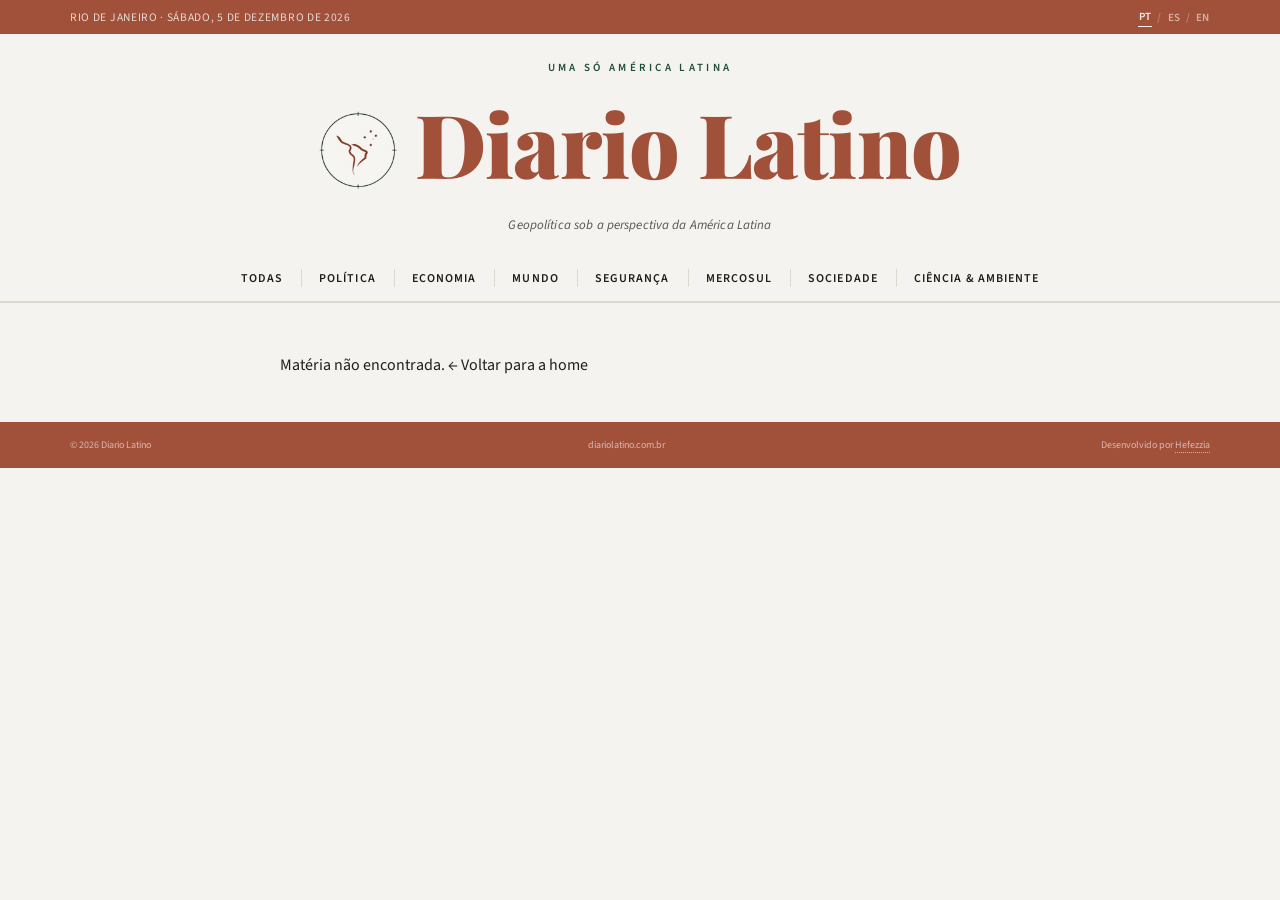
<file: site/artigo.html>
<!DOCTYPE html>
<html lang="pt-BR">
<head>
<meta charset="UTF-8">
<meta name="viewport" content="width=device-width, initial-scale=1.0">
<title id="titulo-aba">Diario Latino</title>
<meta name="description" id="meta-descricao" content="Diario Latino">
<meta property="og:title" id="og-titulo" content="Diario Latino">
<meta property="og:description" id="og-descricao" content="">
<meta property="og:image" id="og-imagem" content="https://diariolatino.github.io/diariolatino/site/diariolatino-logo.png">
<meta property="og:type" content="article">
<link rel="icon" type="image/x-icon" href="diariolatino-logo-redondo.ico?v=2">
<link rel="shortcut icon" type="image/x-icon" href="diariolatino-logo-redondo.ico?v=2">
<link rel="apple-touch-icon" href="diariolatino-logo.png?v=2">
<link rel="preconnect" href="https://fonts.googleapis.com">
<link href="https://fonts.googleapis.com/css2?family=Playfair+Display:ital,wght@0,600;0,700;0,900;1,600&family=Source+Sans+3:wght@400;500;600;700&display=swap" rel="stylesheet">
<link rel="stylesheet" href="styles.css">
<style>
  .materia { 
    max-width: 760px; 
    margin: 0 auto; 
    padding: 36px 20px 10px; }
  .materia h1 {
    font-family: 'Playfair Display', serif;
    font-weight: 700;
    font-size: 40px;
    line-height: 1.15;
    color: var(--verde);
    margin: 14px 0 16px;
  }
  .materia .bloco-resumo { 
    border-left: 4px solid var(--terracota); 
    padding: 4px 0 4px 16px; 
    margin: 0 0 22px; 
  }
  .materia .rotulo-resumo { 
    display: inline-block; 
    font-size: 11px; 
    font-weight: 700; 
    letter-spacing: .12em; 
    text-transform: uppercase; 
    color: var(--terracota); 
    margin-bottom: 4px; 
  }
  .materia .lead-materia { 
    font-size: 20px; 
    line-height: 1.45; 
    font-weight: 600; 
    color: #2b2b27; 
    margin: 0; 
  }
  .materia figure { margin: 0 0 22px; }
  .materia img { 
    width: 100%; 
    height: 380px; 
    object-fit: cover; 
    filter: grayscale(15%) contrast(1.05); 
  }
  .materia .corpo { 
    font-size: 17px; 
    line-height: 1.75; 
  } 
  .materia .corpo p { margin: 0 0 1.15em; } 
  .materia .corpo p:last-child { margin-bottom: 0; }
  .materia .voltar { 
    display: inline-block; 
    margin-bottom: 18px; 
    font-size: 13px; 
    color: var(--verde); 
  }
  .materia .voltar:hover { color: var(--terracota); }
  .rodape-materia {
    max-width: 760px;
    margin: 30px auto 0;
    padding: 18px 20px 0;
    border-top: 1px solid var(--linha);
    font-size: 11.5px;
    color: #8a8a80;
    line-height: 1.7;
  }
  .capa-editorial { 
    height: 380px; 
    display: flex; 
    align-items: flex-end; 
    padding: 24px; 
    background: linear-gradient(135deg, var(--verde), #1f3b2d); 
    color: #fff; 
    font-family: 'Playfair Display', serif; font-size: 22px; 
  }
  .rodape-materia .selo-ia { font-style: italic; }
</style>
</head>
<body>

<div id="cabecalho-app"></div>

<nav class="categorias">
  <div class="wrap">
    <ul id="lista-categorias"></ul>
  </div>
</nav>

<main class="wrap materia" id="materia">
  <p id="carregando"></p>
</main>

<div class="leia-tambem" id="leia-tambem" style="display:none;">
  <h3 id="leia-tambem-titulo"></h3>
  <div class="leia-tambem-grade" id="leia-tambem-grade"></div>
</div>

<button class="voltar-topo" id="voltar-topo" aria-label="Voltar ao topo">↑</button>

<footer class="rodape-compacto">
  <div class="wrap">
    <div class="baixo">
      <span>© <span id="ano-copyright">2026</span> Diario Latino</span>
      <span>diariolatino.com.br</span>
      <span id="footer-dev-linha">Desenvolvido por <a href="https://hefezzia.com.br" style="border-bottom:1px dotted rgba(244,243,239,0.6);">Hefezzia</a></span>
    </div>
  </div>
</footer>

<script src="header.js"></script>
<script src="i18n.js"></script>
<script>
let TODOS_ARTIGOS = [];
let ARTIGO_ATUAL = null;

function linkMateria(artigo) {
  return `artigo.html?id=${encodeURIComponent(artigo.id)}`;
}

function escaparHtml(texto) {
  return String(texto)
    .replace(/&/g, '&amp;')
    .replace(/</g, '&lt;')
    .replace(/>/g, '&gt;')
    .replace(/"/g, '&quot;');
}

function quebrarEmFrases(texto) {
  const partes = texto.match(/[^.!?]+[.!?]+(?:["”»')\]]+)?|\s*[^.!?]+$/g);
  if (!partes) return [texto.trim()].filter(Boolean);
  return partes.map(p => p.trim()).filter(Boolean);
}

function agruparFrasesEmParagrafos(frases) {
  if (frases.length <= 1) return frases;
  if (frases.length === 2) return frases;

  const alvo = 40;
  const paragrafos = [];
  let atual = [];
  let palavras = 0;

  for (const frase of frases) {
    const n = frase.split(/\s+/).filter(Boolean).length;
    if (atual.length && palavras + n > alvo && palavras >= 18) {
      paragrafos.push(atual.join(' '));
      atual = [frase];
      palavras = n;
    } else {
      atual.push(frase);
      palavras += n;
    }
  }
  if (atual.length) paragrafos.push(atual.join(' '));

  if (paragrafos.length === 1 && frases.length >= 2) {
    const meio = Math.ceil(frases.length / 2);
    return [frases.slice(0, meio).join(' '), frases.slice(meio).join(' ')];
  }
  return paragrafos;
}

function dividirBlocoUnico(texto) {
  const frases = quebrarEmFrases(texto);
  let blocos = agruparFrasesEmParagrafos(frases);
  if (blocos.length >= 2) return blocos;

  const porPausa = texto.split(/(?<=[;:])\s+/).map(p => p.trim()).filter(Boolean);
  if (porPausa.length >= 2) {
    const meio = Math.ceil(porPausa.length / 2);
    return [porPausa.slice(0, meio).join(' '), porPausa.slice(meio).join(' ')];
  }

  const porVirgula = texto.split(/(?<=,)\s+/).map(p => p.trim()).filter(Boolean);
  if (porVirgula.length >= 2) {
    const meio = Math.ceil(porVirgula.length / 2);
    return [porVirgula.slice(0, meio).join(' '), porVirgula.slice(meio).join(' ')];
  }

  const palavras = texto.split(/\s+/).filter(Boolean);
  if (palavras.length >= 2) {
    const meio = Math.ceil(palavras.length / 2);
    return [palavras.slice(0, meio).join(' '), palavras.slice(meio).join(' ')];
  }

  return blocos.length ? blocos : [texto];
}

function formatarCorpo(corpo) {
  if (!corpo) return '';
  const texto = String(corpo).replace(/\r\n/g, '\n').trim();
  let blocos = texto.split(/\n\s*\n/).map(b => b.replace(/\n/g, ' ').trim()).filter(Boolean);
  if (blocos.length < 2) {
    const linhas = texto.split(/\n/).map(l => l.trim()).filter(Boolean);
    if (linhas.length >= 2) {
      blocos = linhas;
    } else {
      blocos = dividirBlocoUnico(blocos[0] || texto.replace(/\n/g, ' ').trim());
    }
  }
  return blocos.map(p => `<p>${escaparHtml(p)}</p>`).join('');
}

function capaEditorial(a) {
     return `<div class="capa-editorial"><span>${rotuloCategoriaPais(a)}</span></div>`;
   }
function figuraImagem(imagem, artigo) {
     if (!imagem) return `<figure>${capaEditorial(artigo)}</figure>`;
     const nomeFonte = imagem.fonte_nome || 'Pexels';
     const linkFonte = imagem.fonte_url || imagem.pexels_url;
     const lic = imagem.licenca
       ? ' · ' + (imagem.licenca_url ? `<a href="${imagem.licenca_url}" target="_blank" rel="noopener">${imagem.licenca}</a>` : imagem.licenca)
       : '';
     return `<figure><img src="${imagem.url}" alt="">
       <figcaption class="credito-foto">Foto: <a href="${imagem.photographer_url}" target="_blank" rel="noopener">${imagem.photographer}</a> / <a href="${linkFonte}" target="_blank" rel="noopener">${nomeFonte}</a>${lic}<br>${t('notaIlustrativa')}</figcaption></figure>`;
   }

function linkFontes(artigo) {
  const nomes = (artigo.fontes && artigo.fontes.length) ? artigo.fontes.join(' · ') : '';
  if (artigo.url_fonte_original) {
    return `${t('fontes')}: <a class="link-fonte" href="${artigo.url_fonte_original}" target="_blank" rel="noopener">${nomes}</a>`;
  }
  return `${t('fontes')}: ${nomes}`;
}

function aplicarTextosEstaticos() {
  document.getElementById('edicao-local').textContent = `${t('edicaoLocal')} · ${dataEdicaoCompleta()}`;
  document.getElementById('masthead-kicker').textContent = t('kicker');
  document.getElementById('masthead-tagline').textContent = t('tagline');
  document.getElementById('carregando').textContent = t('carregando');
  document.getElementById('leia-tambem-titulo').textContent = t('leiaTambem');
  document.getElementById('footer-dev-linha').innerHTML = `${t('footerDev')} <a href="https://hefezzia.com.br" style="border-bottom:1px dotted rgba(244,243,239,0.6);">Hefezzia</a>`;
}

function montarNavCategorias() {
  const container = document.getElementById('lista-categorias');
  container.innerHTML = [`<li><a href="index.html">${t('todas')}</a></li>`]
    .concat(CATEGORIAS_ORDEM.map(cat => `<li><a href="index.html#${encodeURIComponent(cat)}">${traduzirCategoria(cat)}</a></li>`))
    .join('');
}

function renderizarLeiaTambem() {
  const relacionadas = TODOS_ARTIGOS
    .filter(a => a.id !== ARTIGO_ATUAL.id)
    .sort((a, b) => new Date(b.publicado_em) - new Date(a.publicado_em))
    .slice(0, 3);

  if (!relacionadas.length) return;

  document.getElementById('leia-tambem').style.display = 'block';
  document.getElementById('leia-tambem-grade').innerHTML = relacionadas.map(a => `
    <div class="leia-tambem-item">
      ${a.imagem ? `<a class="leia-tambem-foto" href="${linkMateria(a)}"><img src="${a.imagem.url}" alt="" loading="lazy"></a>` : ''}
      <span class="selo">${rotuloCategoriaPais(a)}</span>
      <h4><a class="link-esticado" href="${linkMateria(a)}">${campoIdioma(a, 'titulo')}</a></h4>
    </div>`).join('');
}

function compartilhar(botao) {
  const titulo = campoIdioma(ARTIGO_ATUAL, 'titulo');
  const url = window.location.href;
  if (navigator.share) {
    navigator.share({ title: titulo, url }).catch(() => {});
    return;
  }
  const finalizar = () => {
    const textoOriginal = botao.dataset.textoOriginal || botao.textContent;
    botao.dataset.textoOriginal = textoOriginal;
    botao.textContent = t('linkCopiado');
    setTimeout(() => { botao.textContent = textoOriginal; }, 1800);
  };
  if (navigator.clipboard && navigator.clipboard.writeText) {
    navigator.clipboard.writeText(url).then(finalizar).catch(finalizar);
  } else {
    finalizar();
  }
}

function renderizarMateria() {
  const container = document.getElementById('materia');
  if (!ARTIGO_ATUAL) {
    container.innerHTML = `<p>${t('naoEncontrada')} <a href="index.html">${t('voltar')}</a></p>`;
    return;
  }

  const titulo = campoIdioma(ARTIGO_ATUAL, 'titulo');
  const lead = campoIdioma(ARTIGO_ATUAL, 'lead');
  const corpo = campoIdioma(ARTIGO_ATUAL, 'corpo');
  const minutos = tempoLeitura(ARTIGO_ATUAL.corpo);

  document.getElementById('titulo-aba').textContent = titulo + ' — Diario Latino';
  document.getElementById('meta-descricao').content = lead || '';
  document.getElementById('og-titulo').content = titulo;
  document.getElementById('og-descricao').content = lead || '';
  if (ARTIGO_ATUAL.imagem) document.getElementById('og-imagem').content = ARTIGO_ATUAL.imagem.url;

  container.innerHTML = `
    <a class="voltar" href="index.html">${t('voltar')}</a>
    <span class="selo">${rotuloCategoriaPais(ARTIGO_ATUAL)}</span>
    <h1>${titulo}</h1>
    ${figuraImagem(ARTIGO_ATUAL.imagem, ARTIGO_ATUAL)}
    <div class="bloco-resumo"><span class="rotulo-resumo">${t('resumo')}</span><p class="lead-materia">${lead}</p></div>
    <div class="acoes-materia">
      <span>${formatarData(ARTIGO_ATUAL.publicado_em)}${minutos ? ' · ' + minutos + ' ' + t('minLeitura') : ''}</span>
      <div class="compartilhar-botoes">
        <button type="button" id="botao-compartilhar">${t('compartilhar')}</button>
      </div>
    </div>
    <div class="corpo">${formatarCorpo(corpo)}</div>
  `;

  document.getElementById('botao-compartilhar').addEventListener('click', (e) => compartilhar(e.currentTarget));

  const rodape = document.createElement('div');
  rodape.className = 'rodape-materia';
  rodape.innerHTML = `
    <p class="selo-ia">${ARTIGO_ATUAL.selo_ia || t('footerIa')}</p>
    <p>${linkFontes(ARTIGO_ATUAL)}</p>
  `;
  container.after(rodape);

  renderizarLeiaTambem();
}

function inicializarVoltarTopo() {
  const botao = document.getElementById('voltar-topo');
  window.addEventListener('scroll', () => {
    botao.classList.toggle('visivel', window.scrollY > 500);
  });
  botao.addEventListener('click', () => window.scrollTo({ top: 0, behavior: 'smooth' }));
}

async function carregarArtigos() {
  try {
    const resp = await fetch('data/articles.json', { cache: 'no-store' });
    if (resp.ok) TODOS_ARTIGOS = await resp.json();
  } catch (e) {
    console.error(e);
  }
}

async function carregarArtigoCompleto(id) {
  if (!id) return null;
  try {
    const resp = await fetch(`data/artigos/${encodeURIComponent(id)}.json`, { cache: 'no-store' });
    if (resp.ok) return await resp.json();
  } catch (e) {
    console.error(e);
  }
  return null;
}

async function iniciar() {
  montarCabecalho();
  aplicarTextosEstaticos();
  montarNavCategorias();
  montarSeletorIdioma(document.getElementById('seletor-idioma-topo'), () => {
    aplicarTextosEstaticos();
    montarNavCategorias();
    renderizarMateria();
  });

  const params = new URLSearchParams(window.location.search);
  const id = params.get('id');

  // busca em paralelo: o arquivo da matéria em si (com o corpo completo,
  // 1 arquivo só, leve não importa quantas notícias o site já tenha) e o
  // índice enxuto (só pra montar a lista de "Continue lendo")
  const [artigoCompleto] = await Promise.all([
    carregarArtigoCompleto(id),
    carregarArtigos(),
  ]);
  ARTIGO_ATUAL = artigoCompleto;

  renderizarMateria();
  inicializarVoltarTopo();
  document.getElementById('ano-copyright').textContent = new Date().getFullYear();
}

iniciar();
</script>

</body>
</html>
</file>
<file: site/styles.css>
/* ============================================================
   Diário Latino — folha de estilos
   ============================================================ */

:root {
  --papel: #f4f3ef;
  --texto: #1f1f1c;
  --verde: #1f4d3d;
  --terracota: #a1503a;
  --linha: #ddd9d0;
}

* { box-sizing: border-box; }

body {
  margin: 0;
  background: var(--papel);
  color: var(--texto);
  font-family: 'Source Sans 3', sans-serif;
  -webkit-font-smoothing: antialiased;
}

a { color: inherit; text-decoration: none; }
img { max-width: 100%; display: block; }
button { font-family: inherit; }

.wrap {
  max-width: 1180px;
  margin: 0 auto;
  padding: 0 20px;
}

/* ===== BARRA SUPERIOR (estilo clássico de jornal) ===== */
.topbar {
  background: var(--terracota);
  color: var(--papel);
  font-size: 11.5px;
  letter-spacing: 0.03em;
}
.topbar .wrap {
  display: flex;
  justify-content: space-between;
  align-items: center;
  padding-top: 7px;
  padding-bottom: 7px;
}
.topbar .edicao {
  opacity: 0.85;
  text-transform: uppercase;
  letter-spacing: 0.06em;
}
.topbar-direita {
  display: flex;
  align-items: center;
  gap: 14px;
}

/* ===== SELETOR DE IDIOMA ===== */
.seletor-idioma {
  display: flex;
  align-items: center;
  gap: 5px;
  font-size: 11px;
  font-weight: 600;
  letter-spacing: 0.04em;
}
.botao-idioma {
  background: none;
  border: none;
  color: var(--papel);
  opacity: 0.6;
  cursor: pointer;
  font: inherit;
  padding: 2px 1px;
  transition: opacity 0.15s ease;
}
.botao-idioma:hover { opacity: 0.9; }
.botao-idioma.ativo { opacity: 1; border-bottom: 1.5px solid currentColor; }
.separador-idioma { opacity: 0.35; }

/* ===== MASTHEAD (nameplate clássico, à la NYT/WSJ/The Economist) ===== */
.masthead {
  text-align: center;
  padding: 26px 20px 22px;
}
.masthead .kicker {
  font-family: 'Source Sans 3', sans-serif;
  font-size: 11px;
  font-weight: 600;
  letter-spacing: 0.3em;
  text-transform: uppercase;
  color: var(--verde);
  margin-bottom: -35px;
}
.masthead-titulo,
.masthead-link {
  display: flex;
  align-items: center;
  justify-content: center;
  gap: 18px;
}
.masthead-logo {
  display: block;
  height: 78px;
  width: auto;
}
.masthead-logo--home {
  transform: translateY(7px);
}
.masthead h1 {
  font-family: 'Playfair Display', serif;
  font-weight: 900;
  font-size: clamp(46px, 9vw, 88px);
  letter-spacing: -0.01em;
  color: var(--terracota);
  line-height: 1;
}
.masthead .tagline {
  margin-top: -30px;
  font-size: 13px;
  color: #55554e;
  font-style: italic;
  letter-spacing: 0.01em;
}
.regua-dupla {
  max-width: 1180px;
  margin: 0 auto;
  height: 5px;
  border-top: 3px solid var(--texto);
  border-bottom: 1px solid var(--texto);
}

/* ===== NAV DE CATEGORIAS (filtro dinâmico) ===== */
nav.categorias {
  border-bottom: 1px solid var(--linha);
  background: var(--papel);
  position: sticky;
  top: 0;
  z-index: 30;
  box-shadow: 0 1px 0 var(--linha);
}
nav.categorias .wrap {
  display: flex;
  align-items: center;
  justify-content: space-between;
  gap: 20px;
  flex-wrap: nowrap;
}
nav.categorias ul {
  list-style: none;
  margin: 0;
  padding: 0;
  display: flex;
  flex-wrap: nowrap;
  gap: 0;
  overflow-x: auto;
  scrollbar-width: none;
  min-width: 0;
  flex: 1 1 auto;
}
nav.categorias ul::-webkit-scrollbar { display: none; }
/* quando a lista de categorias é o único filho da barra (página de
   matéria, sem a busca ao lado), centraliza em vez de grudar na esquerda */
nav.categorias .wrap > ul:only-child {
  flex: 0 1 auto;
  margin: 0 auto;
}
nav.categorias li { position: relative; }
nav.categorias li + li::before {
  content: "";
  position: absolute;
  left: 0; top: 30%; bottom: 30%;
  border-left: 1px solid var(--linha);
}
nav.categorias a,
nav.categorias button.categoria-link {
  position: relative;
  display: block;
  padding: 14px 18px;
  font: inherit;
  background: none;
  border: none;
  cursor: pointer;
  font-size: 12px;
  font-weight: 600;
  letter-spacing: 0.09em;
  text-transform: uppercase;
  color: var(--texto);
  white-space: nowrap;
  transition: color 0.15s ease;
}
nav.categorias button.categoria-link::after {
  content: "";
  position: absolute;
  left: 18px; right: 18px; bottom: 8px;
  height: 2px;
  background: var(--terracota);
  transform: scaleX(0);
  transform-origin: center;
  transition: transform 0.22s ease;
}
nav.categorias a:hover,
nav.categorias button.categoria-link:hover { color: var(--terracota); }
nav.categorias button.categoria-link:hover::after { transform: scaleX(1); }
nav.categorias button.categoria-link.ativo { color: var(--terracota); }
nav.categorias button.categoria-link.ativo::after { transform: scaleX(1); }

/* ===== BUSCA + FILTRO DE PAÍS (unificados numa só pílula) ===== */
.busca-nav {
  flex-shrink: 0;
  display: flex;
  align-items: center;
  padding: 8px 0;
}

.busca-caixa {
  display: flex;
  align-items: center;
  gap: 8px;
  background: #fff;
  border: 1px solid var(--linha);
  border-radius: 999px;
  padding: 6px 6px 6px 14px;
  transition: border-color 0.2s ease, box-shadow 0.2s ease;
}
.busca-caixa .icone-busca {
  flex-shrink: 0;
  width: 14px;
  height: 14px;
  stroke: #8a8a80;
  fill: none;
  transition: stroke 0.2s ease;
}
.busca-caixa:focus-within {
  border-color: var(--terracota);
  box-shadow: 0 0 0 3px rgba(161, 80, 58, 0.1);
}
.busca-caixa:focus-within .icone-busca { stroke: var(--terracota); }
.busca-caixa input {
  font: inherit;
  font-size: 12.5px;
  border: none;
  outline: none;
  background: none;
  color: var(--texto);
  width: 150px;
  transition: width 0.2s ease;
}
.busca-caixa input::placeholder { color: #a3a399; }
.busca-caixa:focus-within input { width: 190px; }

/* botão de filtro (ícone), embutido dentro da própria caixa de busca */
.filtro-pais-dropdown { position: relative; flex-shrink: 0; }
.filtro-pais-botao {
  display: flex;
  align-items: center;
  justify-content: center;
  width: 30px;
  height: 30px;
  border-radius: 50%;
  border: none;
  background: none;
  color: #8a8a80;
  cursor: pointer;
  transition: background 0.15s ease, color 0.15s ease;
}
.icone-filtro {
  width: 16px;
  height: 16px;
  stroke: currentColor;
  fill: none;
  transition: transform 0.2s ease;
}
.filtro-pais-botao:hover { background: #f2f1ec; color: var(--terracota); }
.filtro-pais-botao.ativo,
.filtro-pais-dropdown.aberto .filtro-pais-botao {
  background: var(--terracota);
  color: var(--papel);
}
.filtro-pais-dropdown.aberto .icone-filtro { transform: scale(0.92); }

.filtro-pais-painel {
  position: absolute;
  right: 0;
  top: calc(100% + 10px);
  min-width: 240px;
  max-height: 380px;
  overflow-y: auto;
  background: #fff;
  border: 1px solid var(--linha);
  border-radius: 12px;
  box-shadow: 0 12px 28px rgba(31, 31, 28, 0.12);
  padding: 8px;
  opacity: 0;
  transform: translateY(-6px);
  pointer-events: none;
  transition: opacity 0.16s ease, transform 0.16s ease;
  z-index: 40;
}
.filtro-pais-dropdown.aberto .filtro-pais-painel {
  opacity: 1;
  transform: translateY(0);
  pointer-events: auto;
}
.filtro-pais-item,
.filtro-pais-regiao {
  display: block;
  width: 100%;
  text-align: left;
  font: inherit;
  background: none;
  border: none;
  cursor: pointer;
  border-radius: 7px;
  padding: 8px 10px;
  color: var(--texto);
  transition: background 0.12s ease, color 0.12s ease;
}
.filtro-pais-item--todos {
  font-weight: 700;
  font-size: 12.5px;
  text-transform: uppercase;
  letter-spacing: 0.06em;
  color: var(--verde);
  border-bottom: 1px solid var(--linha);
  border-radius: 0;
  margin-bottom: 6px;
  padding-bottom: 10px;
}
.filtro-pais-grupo { padding-top: 4px; }
.filtro-pais-regiao {
  font-weight: 700;
  font-size: 11px;
  text-transform: uppercase;
  letter-spacing: 0.08em;
  color: #8a8a80;
}
.filtro-pais-regiao:hover { color: var(--terracota); background: #f8f7f3; }
.filtro-pais-grupo .filtro-pais-item {
  font-size: 13.5px;
  padding-left: 20px;
}
.filtro-pais-item:hover { background: #f8f7f3; color: var(--terracota); }
.filtro-pais-item.ativo,
.filtro-pais-regiao.ativo {
  background: var(--terracota);
  color: var(--papel);
}

@media (max-width: 860px) {
  .busca-caixa input { width: 90px; }
  .busca-caixa:focus-within input { width: 120px; }
  .filtro-pais-painel { left: auto; right: 0; }
}
@media (max-width: 600px) {
  .busca-caixa input { width: 64px; }
  .busca-caixa:focus-within input { width: 84px; }
}

/* ===== SELOS (categoria · país) ===== */
.selo {
  display: inline-block;
  font-size: 10.5px;
  font-weight: 700;
  letter-spacing: 0.06em;
  text-transform: uppercase;
  color: var(--terracota);
  border: 1px solid var(--terracota);
  border-radius: 999px;
  padding: 3px 10px;
  margin-bottom: 10px;
}
.selo-ia-inline { font-size: 11px; color: #8a8a80; font-style: italic; }

/* ===== CARDS CLICÁVEIS (link esticado — só a área do card leva à matéria) ===== */
.cartao-clicavel,
article.coluna,
.item-ultima {
  position: relative;
}
.link-esticado::after {
  content: "";
  position: absolute;
  inset: 0;
  z-index: 1;
}
/* imagens têm o próprio link, sempre por cima do overlay esticado */
.cartao-clicavel figure a,
article.coluna > a,
.item-ultima-foto,
.leia-tambem-foto {
  position: relative;
  z-index: 2;
}

/* ===== ESTADO VAZIO / SEM RESULTADOS ===== */
.sem-resultados {
  padding: 50px 0;
  text-align: center;
  color: #6f6f66;
  font-style: italic;
}

/* ===== DESTAQUE PRINCIPAL ===== */
.destaque {
  display: grid;
  grid-template-columns: 2fr 1fr;
  gap: 44px;
  padding: 40px 0 36px;
  border-bottom: 1px solid var(--linha);
}
.destaque figure { margin: 0 0 16px; }
.destaque img {
  width: 100%;
  height: 360px;
  object-fit: cover;
  filter: grayscale(15%) contrast(1.05);
}
.credito-foto {
  font-size: 10.5px;
  color: #8a8a80;
  margin-top: 6px;
  line-height: 1.5;
}
.credito-foto a { border-bottom: 1px dotted #8a8a80; position: relative; z-index: 2; }

.destaque h2 {
  font-family: 'Playfair Display', serif;
  font-size: 34px;
  line-height: 1.15;
  font-weight: 700;
  margin: 0 0 12px;
}
.destaque h2 a:hover { color: var(--terracota); }
.destaque .lead {
  font-size: 17px;
  line-height: 1.5;
  color: #3d3d38;
  margin: 0 0 14px;
}
.destaque .meta {
  display: flex;
  flex-wrap: wrap;
  gap: 6px 14px;
  font-size: 11.5px;
  color: #8a8a80;
}
.destaque .meta .link-fonte { position: relative; z-index: 2; }

/* ===== LATERAL — ÚLTIMAS ===== */
.lateral-ultimas {
  border-left: 1px solid var(--linha);
  padding-left: 30px;
}
.lateral-ultimas h3 {
  font-family: 'Source Sans 3', sans-serif;
  font-size: 12px;
  letter-spacing: 0.14em;
  text-transform: uppercase;
  color: var(--terracota);
  border-bottom: 2px solid var(--terracota);
  padding-bottom: 8px;
  margin: 0 0 14px;
}
.item-ultima {
  display: flex;
  gap: 12px;
  padding: 12px 0;
  border-bottom: 1px solid var(--linha);
}
.item-ultima:last-child { border-bottom: none; }
.item-ultima-foto {
  flex-shrink: 0;
  display: block;
  width: 64px;
  height: 64px;
}
.item-ultima-foto img {
  width: 64px;
  height: 64px;
  object-fit: cover;
  display: block;
  filter: grayscale(15%) contrast(1.05);
}
.item-ultima-corpo { flex: 1; min-width: 0; }
.item-ultima .selo { font-size: 9px; padding: 2px 8px; margin-bottom: 6px; }
.item-ultima h4 {
  font-family: 'Playfair Display', serif;
  font-size: 15px;
  line-height: 1.28;
  font-weight: 600;
  margin: 0;
  color: var(--texto);
}
.item-ultima h4 a { position: relative; z-index: 2; }
.item-ultima:hover h4 { color: var(--verde); }
.item-ultima .hora { font-size: 10.5px; color: #8a8a80; margin-top: 4px; }

/* ===== GRADE (12 matérias, 3 colunas × 4 linhas) ===== */
.grade {
  display: grid;
  grid-template-columns: repeat(3, 1fr);
  gap: 34px 28px;
  padding: 38px 0;
  border-bottom: 1px solid var(--linha);
}
article.coluna { display: flex; flex-direction: column; }
article.coluna img {
  width: 100%;
  height: 168px;
  object-fit: cover;
  margin-bottom: 12px;
  filter: grayscale(15%) contrast(1.05);
  transition: filter 0.2s ease;
}
article.coluna:hover img { filter: grayscale(0%) contrast(1.05); }
article.coluna h3 {
  font-family: 'Playfair Display', serif;
  font-size: 19px;
  line-height: 1.25;
  font-weight: 700;
  margin: 0 0 8px;
}
article.coluna h3 a { position: relative; z-index: 2; }
article.coluna:hover h3 { color: var(--terracota); }
article.coluna .dek {
  font-size: 13.5px;
  line-height: 1.5;
  color: #55554e;
  margin: 0 0 10px;
  flex: 1;
}
article.coluna .meta { font-size: 10.5px; color: #8a8a80; }

/* ===== MOSAICO (opção B) — grande + linha + 3 sem foto + linha + grande ===== */
.mosaico {
  display: grid;
  grid-template-columns: 1fr 1fr 1fr;
  gap: 0;
  padding: 38px 0;
  border-bottom: 1px solid var(--linha);
}
.mosaico-coluna { position: relative; padding: 0 28px; }
.mosaico-coluna:first-child { padding-left: 0; }
.mosaico-coluna:last-child { padding-right: 0; }
.mosaico-meio,
.mosaico-coluna:last-child { border-left: 1px solid var(--linha); }

.mosaico-principal img {
  width: 100%;
  height: 220px;
  object-fit: cover;
  margin-bottom: 14px;
  filter: grayscale(15%) contrast(1.05);
  transition: filter 0.2s ease;
}
.mosaico-principal:hover img { filter: grayscale(0%) contrast(1.05); }
.mosaico-principal h3 {
  font-family: 'Playfair Display', serif;
  font-size: 22px;
  line-height: 1.2;
  font-weight: 700;
  margin: 0 0 8px;
}
.mosaico-principal h3 a { position: relative; z-index: 2; }
.mosaico-principal:hover h3 { color: var(--terracota); }
.mosaico-principal .dek {
  font-size: 13.5px;
  line-height: 1.5;
  color: #55554e;
  margin: 0 0 10px;
}
.mosaico-principal .meta { font-size: 10.5px; color: #8a8a80; }

.mosaico-meio { display: flex; flex-direction: column; justify-content: space-between; }
.mosaico-item { padding: 14px 0; border-bottom: 1px solid var(--linha); position: relative; }
.mosaico-item:last-child { border-bottom: none; }
.mosaico-item .selo { font-size: 9px; padding: 2px 8px; margin-bottom: 6px; }
.mosaico-item h4 {
  font-family: 'Playfair Display', serif;
  font-size: 15.5px;
  line-height: 1.3;
  font-weight: 700;
  margin: 0;
  color: var(--texto);
}
.mosaico-item h4 a { position: relative; z-index: 2; }
.mosaico-item:hover h4 { color: var(--terracota); }
.mosaico-item .hora { font-size: 10.5px; color: #8a8a80; margin-top: 6px; }

@media (max-width: 860px) {
  .mosaico { grid-template-columns: 1fr; }
  .mosaico-coluna { padding: 24px 0 !important; border-left: none !important; border-top: 1px solid var(--linha); }
  .mosaico-coluna:first-child { border-top: none; }
}

/* ===== DIGEST (opção A) — lista compacta com foto, 5 linhas x 3, estilo "What's News" ===== */
.digest { padding: 38px 0; border-bottom: 1px solid var(--linha); }
.digest-grade {
  display: grid;
  grid-template-columns: repeat(3, 1fr);
  gap: 0 28px;
}
.digest-item {
  display: flex;
  gap: 12px;
  padding: 14px 0;
  border-bottom: 1px solid var(--linha);
  position: relative;
}
.digest-grade .digest-item:nth-last-child(-n+3) { border-bottom: none; }
.digest-grade .digest-item:nth-child(3n+2),
.digest-grade .digest-item:nth-child(3n) {
  padding-left: 24px;
  border-left: 1px solid var(--linha);
}
.digest-foto { flex-shrink: 0; display: block; width: 56px; height: 56px; position: relative; z-index: 2; }
.digest-foto img {
  width: 56px;
  height: 56px;
  object-fit: cover;
  display: block;
  filter: grayscale(15%) contrast(1.05);
}
.digest-corpo { flex: 1; min-width: 0; }
.digest-corpo .selo { font-size: 9px; padding: 2px 8px; margin-bottom: 5px; }
.digest-corpo h4 {
  font-family: 'Playfair Display', serif;
  font-size: 13.5px;
  line-height: 1.28;
  font-weight: 700;
  margin: 0;
  color: var(--texto);
}
.digest-corpo h4 a { position: relative; z-index: 2; }
.digest-item:hover h4 { color: var(--terracota); }
.digest-corpo .hora { font-size: 10px; color: #8a8a80; margin-top: 4px; }

@media (max-width: 860px) {
  .digest-grade { grid-template-columns: repeat(2, 1fr); }
  .digest-grade .digest-item:nth-child(3n),
  .digest-grade .digest-item:nth-child(3n+2) { padding-left: 0; border-left: none; }
  .digest-grade .digest-item:nth-child(2n) { padding-left: 24px; border-left: 1px solid var(--linha); }
  .digest-grade .digest-item:nth-last-child(-n+3) { border-bottom: 1px solid var(--linha); }
  .digest-grade .digest-item:nth-last-child(-n+2) { border-bottom: none; }
}
@media (max-width: 560px) {
  .digest-grade { grid-template-columns: 1fr; }
  .digest-grade .digest-item { padding-left: 0 !important; border-left: none !important; border-bottom: 1px solid var(--linha) !important; }
  .digest-grade .digest-item:last-child { border-bottom: none !important; }
}

/* ===== RADAR (mais notícias, sem foto) ===== */
.radar { padding: 30px 0 44px; }
.radar h3 {
  font-family: 'Source Sans 3', sans-serif;
  font-size: 12px;
  letter-spacing: 0.14em;
  text-transform: uppercase;
  color: var(--verde);
  margin: 0 0 16px;
}
.radar-lista {
  display: grid;
  grid-template-columns: repeat(2, 1fr);
  gap: 4px 40px;
}
.radar-item {
  display: block;
  padding: 9px 0;
  border-bottom: 1px solid var(--linha);
  font-size: 14px;
  line-height: 1.4;
  transition: color 0.15s ease;
}
.radar-item:hover { color: var(--terracota); }
.radar-item .pais {
  display: inline-block;
  font-size: 10px;
  font-weight: 700;
  letter-spacing: 0.05em;
  text-transform: uppercase;
  color: var(--terracota);
  margin-right: 8px;
}

/* ===== PAGINAÇÃO ===== */
.paginacao {
  display: flex;
  align-items: center;
  justify-content: center;
  gap: 22px;
  padding: 20px 0 46px;
  border-top: 1px solid var(--linha);
}
.paginacao-botao {
  font: inherit;
  font-size: 12px;
  font-weight: 600;
  letter-spacing: 0.04em;
  border: 1px solid var(--linha);
  border-radius: 999px;
  background: #fff;
  padding: 9px 20px;
  color: var(--verde);
  cursor: pointer;
  transition: border-color 0.15s ease, color 0.15s ease, background 0.15s ease;
}
.paginacao-botao:hover:not(:disabled) {
  border-color: var(--terracota);
  color: var(--terracota);
  background: #faf9f6;
}
.paginacao-botao:disabled {
  opacity: 0.35;
  cursor: default;
}
.paginacao-info {
  font-size: 12px;
  letter-spacing: 0.04em;
  color: #8a8a80;
  text-transform: uppercase;
}

/* ===== LEIA TAMBÉM (rodapé de cada matéria) ===== */
.leia-tambem {
  max-width: 760px;
  margin: 40px auto 0;
  padding: 26px 20px 56px;
  border-top: 4px double var(--terracota);
}
.leia-tambem h3 {
  font-family: 'Source Sans 3', sans-serif;
  font-size: 12px;
  letter-spacing: 0.14em;
  text-transform: uppercase;
  color: var(--verde);
  margin: 0 0 16px;
}
.leia-tambem-grade {
  display: grid;
  grid-template-columns: repeat(3, 1fr);
  gap: 22px;
}
.leia-tambem-item { position: relative; }
.leia-tambem-item img {
  width: 100%;
  height: 110px;
  object-fit: cover;
  display: block;
  filter: grayscale(15%) contrast(1.05);
}
.leia-tambem-item a.leia-tambem-foto { display: block; margin-bottom: 8px; }
.leia-tambem-item .selo { font-size: 9px; padding: 2px 8px; }
.leia-tambem-item h4 {
  font-family: 'Playfair Display', serif;
  font-size: 15.5px;
  line-height: 1.3;
  font-weight: 700;
  color: var(--texto);
  margin: 6px 0 0;
}
.leia-tambem-item h4 a { position: relative; z-index: 2; }
.leia-tambem-item:hover h4 { color: var(--terracota); }

@media (max-width: 860px) {
  .destaque { grid-template-columns: 1fr; gap: 30px; }
  .lateral-ultimas { border-left: none; border-top: 1px solid var(--linha); padding-left: 0; padding-top: 24px; }
  .grade { grid-template-columns: repeat(2, 1fr); }
  .radar-lista { grid-template-columns: 1fr; }
  .leia-tambem-grade { grid-template-columns: 1fr; }
}
@media (max-width: 560px) {
  .grade { grid-template-columns: 1fr; }
  .destaque h2 { font-size: 27px; }
}

/* ===== MATÉRIA — AÇÕES (compartilhar) ===== */
.acoes-materia {
  display: flex;
  align-items: center;
  justify-content: space-between;
  flex-wrap: wrap;
  gap: 10px;
  margin: 4px 0 20px;
  padding-bottom: 14px;
  border-bottom: 1px solid var(--linha);
  font-size: 12px;
  color: #6f6f66;
}
.acoes-materia .compartilhar-botoes { display: flex; gap: 10px; }
.acoes-materia button {
  font: inherit;
  font-size: 11.5px;
  font-weight: 600;
  letter-spacing: 0.04em;
  text-transform: uppercase;
  background: none;
  border: 1px solid var(--linha);
  padding: 6px 14px;
  cursor: pointer;
  color: var(--verde);
  transition: border-color 0.15s ease, color 0.15s ease;
}
.acoes-materia button:hover { border-color: var(--verde); color: var(--terracota); }

/* ===== VOLTAR AO TOPO ===== */
.voltar-topo {
  position: fixed;
  right: 22px;
  bottom: 22px;
  width: 42px;
  height: 42px;
  border-radius: 50%;
  background: var(--verde);
  color: var(--papel);
  border: none;
  font-size: 16px;
  cursor: pointer;
  display: flex;
  align-items: center;
  justify-content: center;
  opacity: 0;
  pointer-events: none;
  transform: translateY(8px);
  transition: opacity 0.2s ease, transform 0.2s ease;
  z-index: 30;
}
.voltar-topo.visivel { opacity: 0.9; pointer-events: auto; transform: translateY(0); }
.voltar-topo:hover { opacity: 1; background: var(--terracota); }

/* ===== RODAPÉ DO SITE ===== */
footer {
  background: var(--terracota);
  color: var(--papel);
  margin-top: 20px;
  padding: 34px 0 26px;
}
.grid-footer {
  display: grid;
  grid-template-columns: 1.4fr 1fr 1fr;
  gap: 30px;
  padding-bottom: 22px;
  border-bottom: 1px solid rgba(244, 243, 239, 0.18);
}
footer h5 {
  font-family: 'Playfair Display', serif;
  font-size: 20px;
  margin: 0 0 10px;
}
footer p { font-size: 12.5px; line-height: 1.6; color: rgba(244, 243, 239, 0.78); margin: 0; }
footer h6 {
  font-size: 11px;
  letter-spacing: 0.1em;
  text-transform: uppercase;
  color: rgba(244, 243, 239, 0.6);
  margin: 0 0 10px;
}
footer ul { list-style: none; margin: 0; padding: 0; }
footer li {
  font-size: 12.5px;
  color: rgba(244, 243, 239, 0.85);
  padding: 4px 0;
  line-height: 1.5;
}
footer .baixo {
  display: flex;
  flex-wrap: wrap;
  gap: 6px 18px;
  justify-content: space-between;
  padding-top: 18px;
  font-size: 11px;
  color: rgba(244, 243, 239, 0.65);
}

/* Rodapé compacto usado nas páginas de matéria (só a linha "baixo") */
footer.rodape-compacto { padding: 16px 0; }
footer.rodape-compacto .baixo { font-size: 10px; padding-top: 0; }

@media (max-width: 860px) {
  .grid-footer { grid-template-columns: 1fr; gap: 22px; }
}

/* ===== IMPRESSÃO ===== */
@media print {
  .topbar, nav.categorias, footer, .voltar-topo, .acoes-materia, .leia-tambem { display: none !important; }
  body { background: #fff; }
  img { filter: none !important; }
}
</file>
